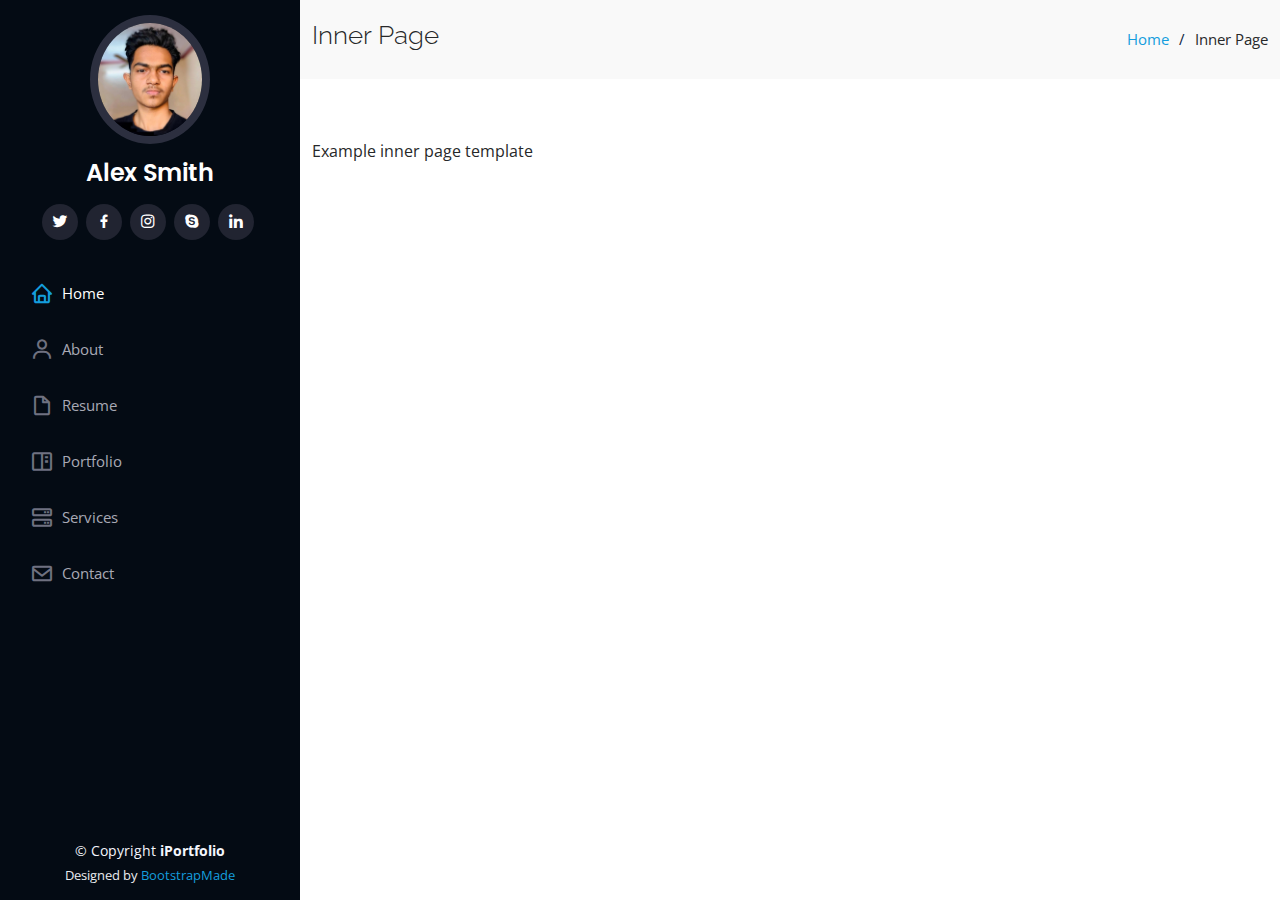
<file: inner-page.html>
<!DOCTYPE html>
<html lang="en">

<head>
  <meta charset="utf-8">
  <meta content="width=device-width, initial-scale=1.0" name="viewport">

  <title>Inner Page - iPortfolio Bootstrap Template</title>
  <meta content="" name="description">
  <meta content="" name="keywords">

  <!-- Favicons -->
  <link href="assets/img/favicon.png" rel="icon">
  <link href="assets/img/apple-touch-icon.png" rel="apple-touch-icon">

  <!-- Google Fonts -->
  <link href="https://fonts.googleapis.com/css?family=Open+Sans:300,300i,400,400i,600,600i,700,700i|Raleway:300,300i,400,400i,500,500i,600,600i,700,700i|Poppins:300,300i,400,400i,500,500i,600,600i,700,700i" rel="stylesheet">

  <!-- Vendor CSS Files -->
  <link href="assets/vendor/aos/aos.css" rel="stylesheet">
  <link href="assets/vendor/bootstrap/css/bootstrap.min.css" rel="stylesheet">
  <link href="assets/vendor/bootstrap-icons/bootstrap-icons.css" rel="stylesheet">
  <link href="assets/vendor/boxicons/css/boxicons.min.css" rel="stylesheet">
  <link href="assets/vendor/glightbox/css/glightbox.min.css" rel="stylesheet">
  <link href="assets/vendor/swiper/swiper-bundle.min.css" rel="stylesheet">

  <!-- Template Main CSS File -->
  <link href="assets/css/style.css" rel="stylesheet">

  <!-- =======================================================
  * Template Name: iPortfolio
  * Updated: Mar 09 2023 with Bootstrap v5.2.3
  * Template URL: https://bootstrapmade.com/iportfolio-bootstrap-portfolio-websites-template/
  * Author: BootstrapMade.com
  * License: https://bootstrapmade.com/license/
  ======================================================== -->
</head>

<body>

  <!-- ======= Mobile nav toggle button ======= -->
  <i class="bi bi-list mobile-nav-toggle d-xl-none"></i>

  <!-- ======= Header ======= -->
  <header id="header">
    <div class="d-flex flex-column">

      <div class="profile">
        <img src="assets/img/profile-img.jpg" alt="" class="img-fluid rounded-circle">
        <h1 class="text-light"><a href="index.html">Alex Smith</a></h1>
        <div class="social-links mt-3 text-center">
          <a href="#" class="twitter"><i class="bx bxl-twitter"></i></a>
          <a href="#" class="facebook"><i class="bx bxl-facebook"></i></a>
          <a href="#" class="instagram"><i class="bx bxl-instagram"></i></a>
          <a href="#" class="google-plus"><i class="bx bxl-skype"></i></a>
          <a href="#" class="linkedin"><i class="bx bxl-linkedin"></i></a>
        </div>
      </div>

      <nav id="navbar" class="nav-menu navbar">
        <ul>
          <li><a href="#hero" class="nav-link scrollto active"><i class="bx bx-home"></i> <span>Home</span></a></li>
          <li><a href="#about" class="nav-link scrollto"><i class="bx bx-user"></i> <span>About</span></a></li>
          <li><a href="#resume" class="nav-link scrollto"><i class="bx bx-file-blank"></i> <span>Resume</span></a></li>
          <li><a href="#portfolio" class="nav-link scrollto"><i class="bx bx-book-content"></i> <span>Portfolio</span></a></li>
          <li><a href="#services" class="nav-link scrollto"><i class="bx bx-server"></i> <span>Services</span></a></li>
          <li><a href="#contact" class="nav-link scrollto"><i class="bx bx-envelope"></i> <span>Contact</span></a></li>
        </ul>
      </nav><!-- .nav-menu -->
    </div>
  </header><!-- End Header -->

  <main id="main">

    <!-- ======= Breadcrumbs ======= -->
    <section class="breadcrumbs">
      <div class="container">

        <div class="d-flex justify-content-between align-items-center">
          <h2>Inner Page</h2>
          <ol>
            <li><a href="index.html">Home</a></li>
            <li>Inner Page</li>
          </ol>
        </div>

      </div>
    </section><!-- End Breadcrumbs -->

    <section class="inner-page">
      <div class="container">
        <p>
          Example inner page template
        </p>
      </div>
    </section>

  </main><!-- End #main -->

  <!-- ======= Footer ======= -->
  <footer id="footer">
    <div class="container">
      <div class="copyright">
        &copy; Copyright <strong><span>iPortfolio</span></strong>
      </div>
      <div class="credits">
        <!-- All the links in the footer should remain intact. -->
        <!-- You can delete the links only if you purchased the pro version. -->
        <!-- Licensing information: https://bootstrapmade.com/license/ -->
        <!-- Purchase the pro version with working PHP/AJAX contact form: https://bootstrapmade.com/iportfolio-bootstrap-portfolio-websites-template/ -->
        Designed by <a href="https://bootstrapmade.com/">BootstrapMade</a>
      </div>
    </div>
  </footer><!-- End  Footer -->

  <a href="#" class="back-to-top d-flex align-items-center justify-content-center"><i class="bi bi-arrow-up-short"></i></a>

  <!-- Vendor JS Files -->
  <script src="assets/vendor/purecounter/purecounter_vanilla.js"></script>
  <script src="assets/vendor/aos/aos.js"></script>
  <script src="assets/vendor/bootstrap/js/bootstrap.bundle.min.js"></script>
  <script src="assets/vendor/glightbox/js/glightbox.min.js"></script>
  <script src="assets/vendor/isotope-layout/isotope.pkgd.min.js"></script>
  <script src="assets/vendor/swiper/swiper-bundle.min.js"></script>
  <script src="assets/vendor/typed.js/typed.min.js"></script>
  <script src="assets/vendor/waypoints/noframework.waypoints.js"></script>
  <script src="assets/vendor/php-email-form/validate.js"></script>

  <!-- Template Main JS File -->
  <script src="assets/js/main.js"></script>

</body>

</html>
</file>
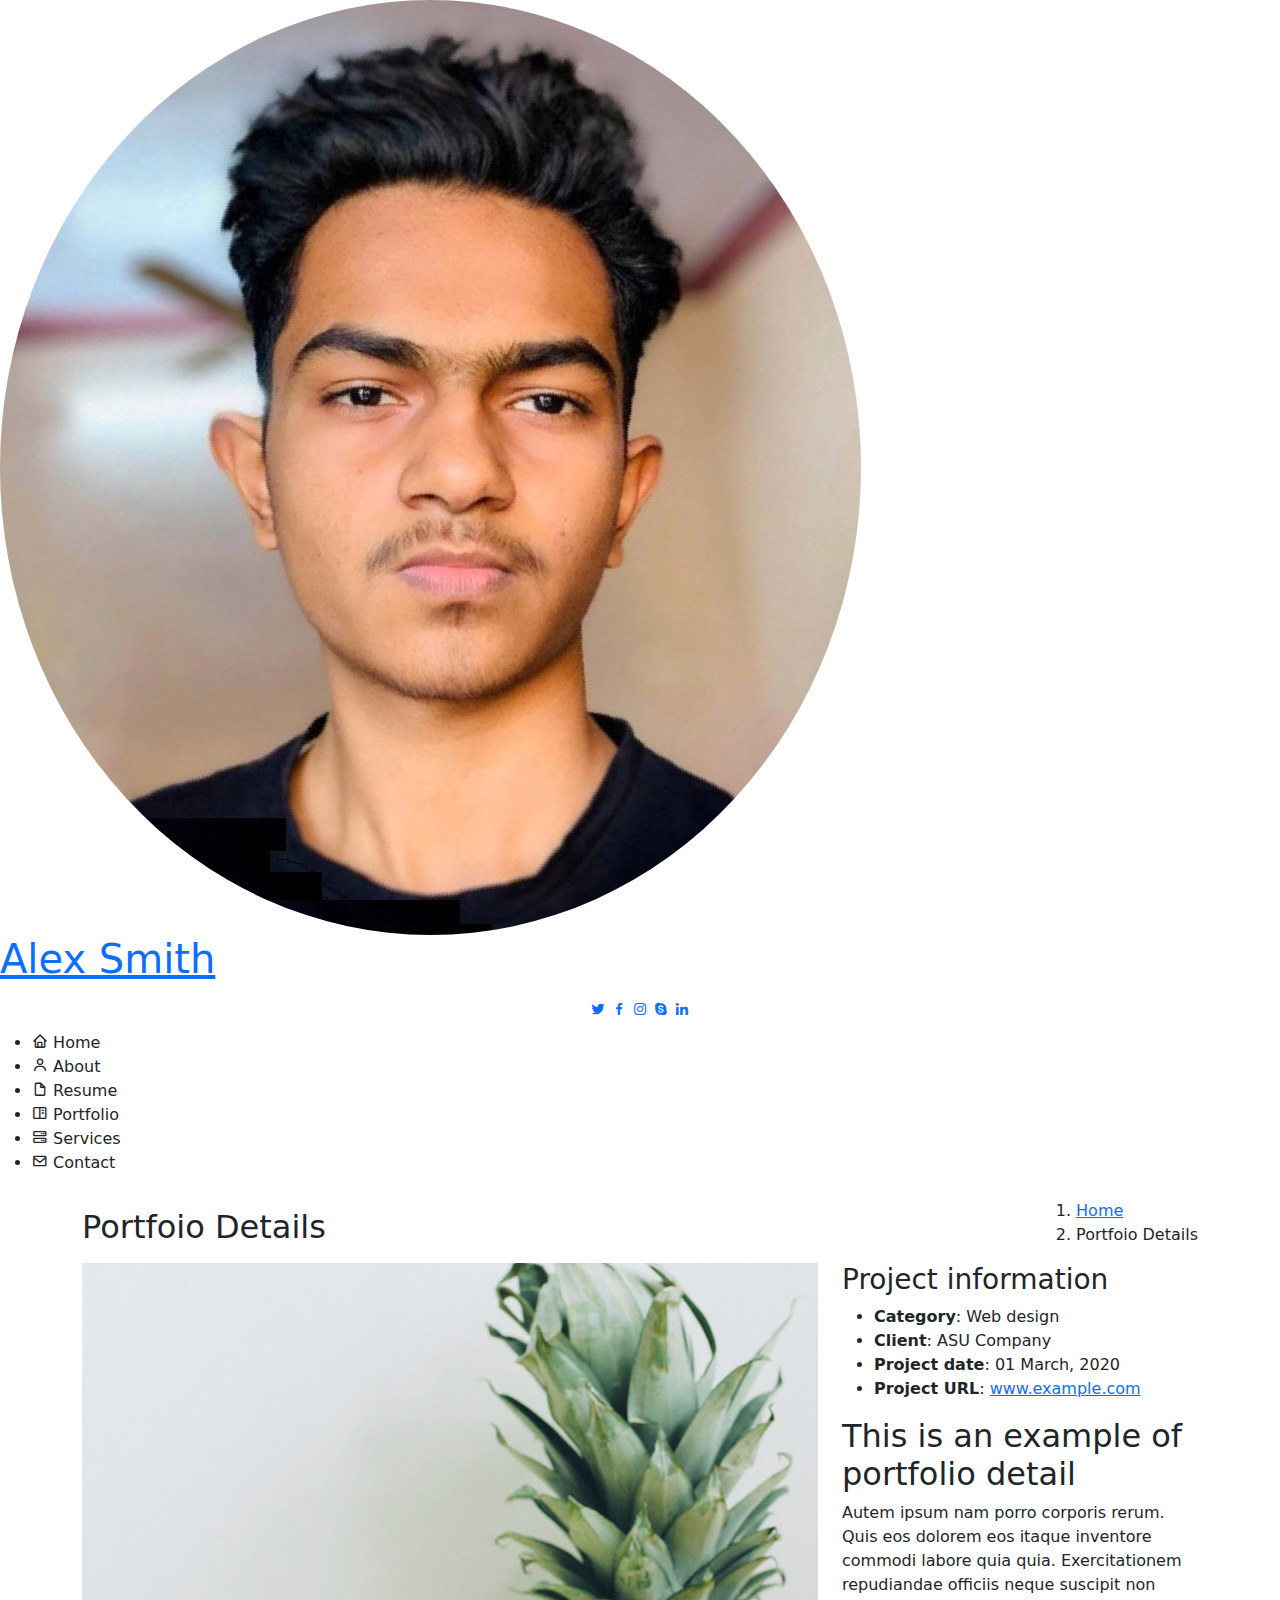
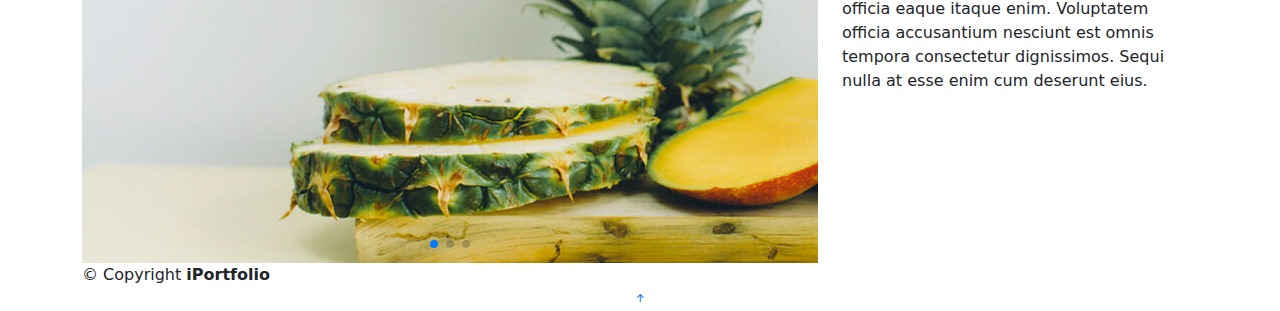
<file: portfolio-details.html>
<!DOCTYPE html>
<html lang="en">

<head>
  <meta charset="utf-8">
  <meta content="width=device-width, initial-scale=1.0" name="viewport">

  <title>Portfolio Details - iPortfolio Bootstrap Template</title>
  <meta content="" name="description">
  <meta content="" name="keywords">

  <!-- Favicons -->
  <link href="assets/img/favicon.png" rel="icon">
  <link href="assets/img/apple-touch-icon.png" rel="apple-touch-icon">

  <!-- Google Fonts -->
  <link href="https://fonts.googleapis.com/css?family=Open+Sans:300,300i,400,400i,600,600i,700,700i|Raleway:300,300i,400,400i,500,500i,600,600i,700,700i|Poppins:300,300i,400,400i,500,500i,600,600i,700,700i" rel="stylesheet">

  <!-- Vendor CSS Files -->
  <link href="assets/vendor/aos/aos.css" rel="stylesheet">
  <link href="assets/vendor/bootstrap/css/bootstrap.min.css" rel="stylesheet">
  <link href="assets/vendor/bootstrap-icons/bootstrap-icons.css" rel="stylesheet">
  <link href="assets/vendor/boxicons/css/boxicons.min.css" rel="stylesheet">
  <link href="assets/vendor/glightbox/css/glightbox.min.css" rel="stylesheet">
  <link href="assets/vendor/swiper/swiper-bundle.min.css" rel="stylesheet">

  
</head>

<body>

  <!-- ======= Mobile nav toggle button ======= -->
  <i class="bi bi-list mobile-nav-toggle d-xl-none"></i>

  <!-- ======= Header ======= -->
  <header id="header">
    <div class="d-flex flex-column">

      <div class="profile">
        <img src="assets/img/profile-img.jpg" alt="" class="img-fluid rounded-circle">
        <h1 class="text-light"><a href="index.html">Alex Smith</a></h1>
        <div class="social-links mt-3 text-center">
          <a href="#" class="twitter"><i class="bx bxl-twitter"></i></a>
          <a href="#" class="facebook"><i class="bx bxl-facebook"></i></a>
          <a href="#" class="instagram"><i class="bx bxl-instagram"></i></a>
          <a href="#" class="google-plus"><i class="bx bxl-skype"></i></a>
          <a href="#" class="linkedin"><i class="bx bxl-linkedin"></i></a>
        </div>
      </div>

      <nav id="navbar" class="nav-menu navbar">
        <ul>
          <li><a href="#hero" class="nav-link scrollto active"><i class="bx bx-home"></i> <span>Home</span></a></li>
          <li><a href="#about" class="nav-link scrollto"><i class="bx bx-user"></i> <span>About</span></a></li>
          <li><a href="#resume" class="nav-link scrollto"><i class="bx bx-file-blank"></i> <span>Resume</span></a></li>
          <li><a href="#portfolio" class="nav-link scrollto"><i class="bx bx-book-content"></i> <span>Portfolio</span></a></li>
          <li><a href="#services" class="nav-link scrollto"><i class="bx bx-server"></i> <span>Services</span></a></li>
          <li><a href="#contact" class="nav-link scrollto"><i class="bx bx-envelope"></i> <span>Contact</span></a></li>
        </ul>
      </nav><!-- .nav-menu -->
    </div>
  </header><!-- End Header -->

  <main id="main">

    <!-- ======= Breadcrumbs ======= -->
    <section id="breadcrumbs" class="breadcrumbs">
      <div class="container">

        <div class="d-flex justify-content-between align-items-center">
          <h2>Portfoio Details</h2>
          <ol>
            <li><a href="index.html">Home</a></li>
            <li>Portfoio Details</li>
          </ol>
        </div>

      </div>
    </section><!-- End Breadcrumbs -->

    <!-- ======= Portfolio Details Section ======= -->
    <section id="portfolio-details" class="portfolio-details">
      <div class="container">

        <div class="row gy-4">

          <div class="col-lg-8">
            <div class="portfolio-details-slider swiper">
              <div class="swiper-wrapper align-items-center">

                <div class="swiper-slide">
                  <img src="assets/img/portfolio/portfolio-details-1.jpg" alt="">
                </div>

                <div class="swiper-slide">
                  <img src="assets/img/portfolio/portfolio-details-2.jpg" alt="">
                </div>

                <div class="swiper-slide">
                  <img src="assets/img/portfolio/portfolio-details-3.jpg" alt="">
                </div>

              </div>
              <div class="swiper-pagination"></div>
            </div>
          </div>

          <div class="col-lg-4">
            <div class="portfolio-info">
              <h3>Project information</h3>
              <ul>
                <li><strong>Category</strong>: Web design</li>
                <li><strong>Client</strong>: ASU Company</li>
                <li><strong>Project date</strong>: 01 March, 2020</li>
                <li><strong>Project URL</strong>: <a href="#">www.example.com</a></li>
              </ul>
            </div>
            <div class="portfolio-description">
              <h2>This is an example of portfolio detail</h2>
              <p>
                Autem ipsum nam porro corporis rerum. Quis eos dolorem eos itaque inventore commodi labore quia quia. Exercitationem repudiandae officiis neque suscipit non officia eaque itaque enim. Voluptatem officia accusantium nesciunt est omnis tempora consectetur dignissimos. Sequi nulla at esse enim cum deserunt eius.
              </p>
            </div>
          </div>

        </div>

      </div>
    </section><!-- End Portfolio Details Section -->

  </main><!-- End #main -->

  <!-- ======= Footer ======= -->
  <footer id="footer">
    <div class="container">
      <div class="copyright">
        &copy; Copyright <strong><span>iPortfolio</span></strong>
      </div>
     
    </div>
  </footer><!-- End  Footer -->

  <a href="#" class="back-to-top d-flex align-items-center justify-content-center"><i class="bi bi-arrow-up-short"></i></a>

  <!-- Vendor JS Files -->
  <script src="assets/vendor/purecounter/purecounter_vanilla.js"></script>
  <script src="assets/vendor/aos/aos.js"></script>
  <script src="assets/vendor/bootstrap/js/bootstrap.bundle.min.js"></script>
  <script src="assets/vendor/glightbox/js/glightbox.min.js"></script>
  <script src="assets/vendor/isotope-layout/isotope.pkgd.min.js"></script>
  <script src="assets/vendor/swiper/swiper-bundle.min.js"></script>
  <script src="assets/vendor/typed.js/typed.min.js"></script>
  <script src="assets/vendor/waypoints/noframework.waypoints.js"></script>
  <script src="assets/vendor/php-email-form/validate.js"></script>

  <!-- Template Main JS File -->
  <script src="assets/js/main.js"></script>

</body>

</html>
</file>
<file: assets/css/style.css>
body {
  font-family: "Open Sans", sans-serif;
  color: #272829;
}

a {
  color: #149ddd;
  text-decoration: none;
}

a:hover {
  color: #37b3ed;
  text-decoration: none;
}

h1,
h2,
h3,
h4,
h5,
h6 {
  font-family: "Raleway", sans-serif;
}

/*--------------------------------------------------------------
# Back to top button
--------------------------------------------------------------*/
.back-to-top {
  position: fixed;
  visibility: hidden;
  opacity: 0;
  right: 15px;
  bottom: 15px;
  z-index: 996;
  background: #149ddd;
  width: 40px;
  height: 40px;
  border-radius: 50px;
  transition: all 0.4s;
}

.back-to-top i {
  font-size: 28px;
  color: #fff;
  line-height: 0;
}

.back-to-top:hover {
  background: #2eafec;
  color: #fff;
}

.back-to-top.active {
  visibility: visible;
  opacity: 1;
}

/*--------------------------------------------------------------
# Header
--------------------------------------------------------------*/
#header {
  position: fixed;
  top: 0;
  left: 0;
  bottom: 0;
  width: 300px;
  transition: all ease-in-out 0.5s;
  z-index: 9997;
  transition: all 0.5s;
  padding: 0 15px;
  background: #040b14;
  overflow-y: auto;
}

#header .profile img {
  margin: 15px auto;
  display: block;
  width: 120px;
  border: 8px solid #2c2f3f;
}

#header .profile h1 {
  font-size: 24px;
  margin: 0;
  padding: 0;
  font-weight: 600;
  -moz-text-align-last: center;
  text-align-last: center;
  font-family: "Poppins", sans-serif;
}

#header .profile h1 a,
#header .profile h1 a:hover {
  color: #fff;
  text-decoration: none;
}

#header .profile .social-links a {
  font-size: 18px;
  display: inline-block;
  background: #212431;
  color: #fff;
  line-height: 1;
  padding: 8px 0;
  margin-right: 4px;
  border-radius: 50%;
  text-align: center;
  width: 36px;
  height: 36px;
  transition: 0.3s;
}

#header .profile .social-links a:hover {
  background: #149ddd;
  color: #fff;
  text-decoration: none;
}

#main {
  margin-left: 300px;
}

@media (max-width: 1199px) {
  #header {
    left: -300px;
  }

  #main {
    margin-left: 0;
  }
}

/*--------------------------------------------------------------
# Navigation Menu
--------------------------------------------------------------*/
/* Desktop Navigation */
.nav-menu {
  padding: 30px 0 0 0;
}

.nav-menu * {
  margin: 0;
  padding: 0;
  list-style: none;
}

.nav-menu>ul>li {
  position: relative;
  white-space: nowrap;
}

.nav-menu a,
.nav-menu a:focus {
  display: flex;
  align-items: center;
  color: #a8a9b4;
  padding: 12px 15px;
  margin-bottom: 8px;
  transition: 0.3s;
  font-size: 15px;
}

.nav-menu a i,
.nav-menu a:focus i {
  font-size: 24px;
  padding-right: 8px;
  color: #6f7180;
}

.nav-menu a:hover,
.nav-menu .active,
.nav-menu .active:focus,
.nav-menu li:hover>a {
  text-decoration: none;
  color: #fff;
}

.nav-menu a:hover i,
.nav-menu .active i,
.nav-menu .active:focus i,
.nav-menu li:hover>a i {
  color: #149ddd;
}

/* Mobile Navigation */
.mobile-nav-toggle {
  position: fixed;
  right: 15px;
  top: 15px;
  z-index: 9998;
  border: 0;
  font-size: 24px;
  transition: all 0.4s;
  outline: none !important;
  background-color: #149ddd;
  color: #fff;
  width: 40px;
  height: 40px;
  display: inline-flex;
  align-items: center;
  justify-content: center;
  line-height: 0;
  border-radius: 50px;
  cursor: pointer;
}

.mobile-nav-active {
  overflow: hidden;
}

.mobile-nav-active #header {
  left: 0;
}

/*--------------------------------------------------------------
# Hero Section
--------------------------------------------------------------*/
#hero {
  width: 100%;
  height: 100vh;
  background: url("../img/hero-bg.jpg") top center;
  background-size: cover;
}

#hero:before {
  content: "";
  background: rgba(5, 13, 24, 0.3);
  position: absolute;
  bottom: 0;
  top: 0;
  left: 0;
  right: 0;
  z-index: 1;
}

#hero .hero-container {
  position: relative;
  z-index: 2;
  min-width: 300px;
}

#hero h1 {
  margin: 0 0 10px 0;
  font-size: 64px;
  font-weight: 700;
  line-height: 56px;
  color: #fff;
}

#hero p {
  color: #fff;
  margin-bottom: 50px;
  font-size: 26px;
  font-family: "Poppins", sans-serif;
}

#hero p span {
  color: #fff;
  padding-bottom: 4px;
  letter-spacing: 1px;
  border-bottom: 3px solid #149ddd;
}

@media (min-width: 1024px) {
  #hero {
    background-attachment: fixed;
  }
}

@media (max-width: 768px) {
  #hero h1 {
    font-size: 28px;
    line-height: 36px;
  }

  #hero h2 {
    font-size: 18px;
    line-height: 24px;
    margin-bottom: 30px;
  }
}

/*--------------------------------------------------------------
# Sections General
--------------------------------------------------------------*/
section {
  padding: 60px 0;
  overflow: hidden;
}

.section-bg {
  background: #f5f8fd;
}

.section-title {
  padding-bottom: 30px;
}

.section-title h2 {
  font-size: 32px;
  font-weight: bold;
  margin-bottom: 20px;
  padding-bottom: 20px;
  position: relative;
  color: #173b6c;
}

.section-title h2::after {
  content: "";
  position: absolute;
  display: block;
  width: 50px;
  height: 3px;
  background: #149ddd;
  bottom: 0;
  left: 0;
}

.section-title p {
  margin-bottom: 0;
}

/*--------------------------------------------------------------
# About
--------------------------------------------------------------*/
.about .content h3 {
  font-weight: 700;
  font-size: 26px;
  color: #173b6c;
}

.about .content ul {
  list-style: none;
  padding: 0;
}

.about .content ul li {
  margin-bottom: 20px;
  display: flex;
  align-items: center;
}

.about .content ul strong {
  margin-right: 10px;
}

.about .content ul i {
  font-size: 16px;
  margin-right: 5px;
  color: #149ddd;
  line-height: 0;
}

.about .content p:last-child {
  margin-bottom: 0;
}

/*--------------------------------------------------------------
# Facts
--------------------------------------------------------------*/
.facts {
  padding-bottom: 30px;
}

.facts .count-box {
  padding: 30px;
  width: 100%;
}

.facts .count-box i {
  display: block;
  font-size: 44px;
  color: #149ddd;
  float: left;
  line-height: 0;
}

.facts .count-box span {
  font-size: 48px;
  line-height: 40px;
  display: block;
  font-weight: 700;
  color: #050d18;
  margin-left: 60px;
}

.facts .count-box p {
  padding: 15px 0 0 0;
  margin: 0 0 0 60px;
  font-family: "Raleway", sans-serif;
  font-size: 14px;
  color: #122f57;
}

.facts .count-box a {
  font-weight: 600;
  display: block;
  margin-top: 20px;
  color: #122f57;
  font-size: 15px;
  font-family: "Poppins", sans-serif;
  transition: ease-in-out 0.3s;
}

.facts .count-box a:hover {
  color: #1f5297;
}

/*--------------------------------------------------------------
# Akills
--------------------------------------------------------------*/
.skills .progress {
  height: 60px;
  display: block;
  background: none;
  border-radius: 0;
}

.skills .progress .skill {
  padding: 0;
  margin: 0 0 6px 0;
  text-transform: uppercase;
  display: block;
  font-weight: 600;
  font-family: "Poppins", sans-serif;
  color: #050d18;
}

.skills .progress .skill .val {
  float: right;
  font-style: normal;
}

.skills .progress-bar-wrap {
  background: #dce8f8;
  height: 10px;
}

.skills .progress-bar {
  width: 1px;
  height: 10px;
  transition: 0.9s;
  background-color: #149ddd;
}

/*--------------------------------------------------------------
# Resume
--------------------------------------------------------------*/
.resume .resume-title {
  font-size: 26px;
  font-weight: 700;
  margin-top: 20px;
  margin-bottom: 20px;
  color: #050d18;
}

.resume .resume-item {
  padding: 0 0 20px 20px;
  margin-top: -2px;
  border-left: 2px solid #1f5297;
  position: relative;
}

.resume .resume-item h4 {
  line-height: 18px;
  font-size: 18px;
  font-weight: 600;
  text-transform: uppercase;
  font-family: "Poppins", sans-serif;
  color: #050d18;
  margin-bottom: 10px;
}

.resume .resume-item h5 {
  font-size: 16px;
  background: #e4edf9;
  padding: 5px 15px;
  display: inline-block;
  font-weight: 600;
  margin-bottom: 10px;
}

.resume .resume-item ul {
  padding-left: 20px;
}

.resume .resume-item ul li {
  padding-bottom: 10px;
}

.resume .resume-item:last-child {
  padding-bottom: 0;
}

.resume .resume-item::before {
  content: "";
  position: absolute;
  width: 16px;
  height: 16px;
  border-radius: 50px;
  left: -9px;
  top: 0;
  background: #fff;
  border: 2px solid #1f5297;
}

/*--------------------------------------------------------------
# Portfolio
--------------------------------------------------------------*/
.portfolio .portfolio-item {
  margin-bottom: 30px;
}

.portfolio #portfolio-flters {
  padding: 0;
  margin: 0 auto 35px auto;
  list-style: none;
  text-align: center;
  background: #fff;
  border-radius: 50px;
  padding: 2px 15px;
}

.portfolio #portfolio-flters li {
  cursor: pointer;
  display: inline-block;
  padding: 10px 15px 8px 15px;
  font-size: 14px;
  font-weight: 600;
  line-height: 1;
  text-transform: uppercase;
  color: #272829;
  margin-bottom: 5px;
  transition: all 0.3s ease-in-out;
}

.portfolio #portfolio-flters li:hover,
.portfolio #portfolio-flters li.filter-active {
  color: #149ddd;
}

.portfolio #portfolio-flters li:last-child {
  margin-right: 0;
}

.portfolio .portfolio-wrap {
  transition: 0.3s;
  position: relative;
  overflow: hidden;
  z-index: 1;
}

.portfolio .portfolio-wrap::before {
  content: "";
  background: rgba(255, 255, 255, 0.5);
  position: absolute;
  left: 0;
  right: 0;
  top: 0;
  bottom: 0;
  transition: all ease-in-out 0.3s;
  z-index: 2;
  opacity: 0;
}

.portfolio .portfolio-wrap .portfolio-links {
  opacity: 1;
  left: 0;
  right: 0;
  bottom: -60px;
  z-index: 3;
  position: absolute;
  transition: all ease-in-out 0.3s;
  display: flex;
  justify-content: center;
}

.portfolio .portfolio-wrap .portfolio-links a {
  color: #fff;
  font-size: 28px;
  text-align: center;
  background: rgba(20, 157, 221, 0.75);
  transition: 0.3s;
  width: 50%;
}

.portfolio .portfolio-wrap .portfolio-links a:hover {
  background: rgba(20, 157, 221, 0.95);
}

.portfolio .portfolio-wrap .portfolio-links a+a {
  border-left: 1px solid #37b3ed;
}

.portfolio .portfolio-wrap:hover::before {
  top: 0;
  left: 0;
  right: 0;
  bottom: 0;
  opacity: 1;
}

.portfolio .portfolio-wrap:hover .portfolio-links {
  opacity: 1;
  bottom: 0;
}

/*--------------------------------------------------------------
# Portfolio Details
--------------------------------------------------------------*/
.portfolio-details {
  padding-top: 40px;
}

.portfolio-details .portfolio-details-slider img {
  width: 100%;
}

.portfolio-details .portfolio-details-slider .swiper-pagination {
  margin-top: 20px;
  position: relative;
}

.portfolio-details .portfolio-details-slider .swiper-pagination .swiper-pagination-bullet {
  width: 12px;
  height: 12px;
  background-color: #fff;
  opacity: 1;
  border: 1px solid #149ddd;
}

.portfolio-details .portfolio-details-slider .swiper-pagination .swiper-pagination-bullet-active {
  background-color: #149ddd;
}

.portfolio-details .portfolio-info {
  padding: 30px;
  box-shadow: 0px 0 30px rgba(5, 13, 24, 0.08);
}

.portfolio-details .portfolio-info h3 {
  font-size: 22px;
  font-weight: 700;
  margin-bottom: 20px;
  padding-bottom: 20px;
  border-bottom: 1px solid #eee;
}

.portfolio-details .portfolio-info ul {
  list-style: none;
  padding: 0;
  font-size: 15px;
}

.portfolio-details .portfolio-info ul li+li {
  margin-top: 10px;
}

.portfolio-details .portfolio-description {
  padding-top: 30px;
}

.portfolio-details .portfolio-description h2 {
  font-size: 26px;
  font-weight: 700;
  margin-bottom: 20px;
}

.portfolio-details .portfolio-description p {
  padding: 0;
}

/*--------------------------------------------------------------
# Services
--------------------------------------------------------------*/
.services .icon-box {
  margin-bottom: 20px;
}

.services .icon {
  float: left;
  display: flex;
  align-items: center;
  justify-content: center;
  width: 54px;
  height: 54px;
  background: #149ddd;
  border-radius: 50%;
  transition: 0.5s;
  border: 1px solid #149ddd;
}

.services .icon i {
  color: #fff;
  font-size: 24px;
  line-height: 0;
}

.services .icon-box:hover .icon {
  background: #fff;
}

.services .icon-box:hover .icon i {
  color: #149ddd;
}

.services .title {
  margin-left: 80px;
  font-weight: 700;
  margin-bottom: 15px;
  font-size: 18px;
}

.services .title a {
  color: #343a40;
}

.services .title a:hover {
  color: #149ddd;
}

.services .description {
  margin-left: 80px;
  line-height: 24px;
  font-size: 14px;
}

/*--------------------------------------------------------------
# Testimonials
--------------------------------------------------------------*/
.testimonials .testimonials-carousel,
.testimonials .testimonials-slider {
  overflow: hidden;
}

.testimonials .testimonial-item {
  box-sizing: content-box;
  text-align: center;
  min-height: 320px;
}

.testimonials .testimonial-item .testimonial-img {
  width: 90px;
  border-radius: 50%;
  margin: 0 auto;
}

.testimonials .testimonial-item h3 {
  font-size: 18px;
  font-weight: bold;
  margin: 10px 0 5px 0;
  color: #111;
}

.testimonials .testimonial-item h4 {
  font-size: 14px;
  color: #999;
  margin: 0;
}

.testimonials .testimonial-item .quote-icon-left,
.testimonials .testimonial-item .quote-icon-right {
  color: #c3e8fa;
  font-size: 26px;
}

.testimonials .testimonial-item .quote-icon-left {
  display: inline-block;
  left: -5px;
  position: relative;
}

.testimonials .testimonial-item .quote-icon-right {
  display: inline-block;
  right: -5px;
  position: relative;
  top: 10px;
}

.testimonials .testimonial-item p {
  font-style: italic;
  margin: 0 15px 15px 15px;
  padding: 20px;
  background: #fff;
  position: relative;
  margin-bottom: 35px;
  border-radius: 6px;
  box-shadow: 0px 2px 15px rgba(0, 0, 0, 0.1);
}

.testimonials .testimonial-item p::after {
  content: "";
  width: 0;
  height: 0;
  border-top: 20px solid #fff;
  border-right: 20px solid transparent;
  border-left: 20px solid transparent;
  position: absolute;
  bottom: -20px;
  left: calc(50% - 20px);
}

.testimonials .swiper-pagination {
  margin-top: 20px;
  position: relative;
}

.testimonials .swiper-pagination .swiper-pagination-bullet {
  width: 12px;
  height: 12px;
  background-color: #fff;
  opacity: 1;
  border: 1px solid #149ddd;
}

.testimonials .swiper-pagination .swiper-pagination-bullet-active {
  background-color: #149ddd;
}

/*--------------------------------------------------------------
# Contact
--------------------------------------------------------------*/
.contact {
  padding-bottom: 130px;
}

.contact .info {
  padding: 30px;
  background: #fff;
  width: 100%;
  box-shadow: 0 0 24px 0 rgba(0, 0, 0, 0.12);
}

.contact .info i {
  font-size: 20px;
  color: #149ddd;
  float: left;
  width: 44px;
  height: 44px;
  background: #dff3fc;
  display: flex;
  justify-content: center;
  align-items: center;
  border-radius: 50px;
  transition: all 0.3s ease-in-out;
}

.contact .info h4 {
  padding: 0 0 0 60px;
  font-size: 22px;
  font-weight: 600;
  margin-bottom: 5px;
  color: #050d18;
}

.contact .info p {
  padding: 0 0 10px 60px;
  margin-bottom: 20px;
  font-size: 14px;
  color: #173b6c;
}

.contact .info .email p {
  padding-top: 5px;
}

.contact .info .social-links {
  padding-left: 60px;
}

.contact .info .social-links a {
  font-size: 18px;
  display: inline-block;
  background: #333;
  color: #fff;
  line-height: 1;
  padding: 8px 0;
  border-radius: 50%;
  text-align: center;
  width: 36px;
  height: 36px;
  transition: 0.3s;
  margin-right: 10px;
}

.contact .info .social-links a:hover {
  background: #149ddd;
  color: #fff;
}

.contact .info .email:hover i,
.contact .info .address:hover i,
.contact .info .phone:hover i {
  background: #149ddd;
  color: #fff;
}

.contact .php-email-form {
  width: 100%;
  padding: 30px;
  background: #fff;
  box-shadow: 0 0 24px 0 rgba(0, 0, 0, 0.12);
}

.contact .php-email-form .form-group {
  padding-bottom: 8px;
}

.contact .php-email-form .validate {
  display: none;
  color: red;
  margin: 0 0 15px 0;
  font-weight: 400;
  font-size: 13px;
}

.contact .php-email-form .error-message {
  display: none;
  color: #fff;
  background: #ed3c0d;
  text-align: left;
  padding: 15px;
  font-weight: 600;
}

.contact .php-email-form .error-message br+br {
  margin-top: 25px;
}

.contact .php-email-form .sent-message {
  display: none;
  color: #fff;
  background: #18d26e;
  text-align: center;
  padding: 15px;
  font-weight: 600;
}

.contact .php-email-form .loading {
  display: none;
  background: #fff;
  text-align: center;
  padding: 15px;
}

.contact .php-email-form .loading:before {
  content: "";
  display: inline-block;
  border-radius: 50%;
  width: 24px;
  height: 24px;
  margin: 0 10px -6px 0;
  border: 3px solid #18d26e;
  border-top-color: #eee;
  animation: animate-loading 1s linear infinite;
}

.contact .php-email-form .form-group {
  margin-bottom: 15px;
}

.contact .php-email-form label {
  padding-bottom: 8px;
}

.contact .php-email-form input,
.contact .php-email-form textarea {
  border-radius: 0;
  box-shadow: none;
  font-size: 14px;
}

.contact .php-email-form input {
  height: 44px;
}

.contact .php-email-form textarea {
  padding: 10px 15px;
}

.contact .php-email-form button[type=submit] {
  background: #149ddd;
  border: 0;
  padding: 10px 24px;
  color: #fff;
  transition: 0.4s;
  border-radius: 4px;
}

.contact .php-email-form button[type=submit]:hover {
  background: #37b3ed;
}

@keyframes animate-loading {
  0% {
    transform: rotate(0deg);
  }

  100% {
    transform: rotate(360deg);
  }
}

/*--------------------------------------------------------------
# Breadcrumbs
--------------------------------------------------------------*/
.breadcrumbs {
  padding: 20px 0;
  background: #f9f9f9;
}

.breadcrumbs h2 {
  font-size: 26px;
  font-weight: 300;
}

.breadcrumbs ol {
  display: flex;
  flex-wrap: wrap;
  list-style: none;
  padding: 0;
  margin: 0;
  font-size: 15px;
}

.breadcrumbs ol li+li {
  padding-left: 10px;
}

.breadcrumbs ol li+li::before {
  display: inline-block;
  padding-right: 10px;
  color: #0e2442;
  content: "/";
}

@media (max-width: 768px) {
  .breadcrumbs .d-flex {
    display: block !important;
  }

  .breadcrumbs ol {
    display: block;
  }

  .breadcrumbs ol li {
    display: inline-block;
  }
}

/*--------------------------------------------------------------
# Footer
--------------------------------------------------------------*/
#footer {
  padding: 15px;
  color: #f4f6fd;
  font-size: 14px;
  position: fixed;
  left: 0;
  bottom: 0;
  width: 300px;
  z-index: 9999;
  background: #040b14;
}

#footer .copyright {
  text-align: center;
}

#footer .credits {
  padding-top: 5px;
  text-align: center;
  font-size: 13px;
  color: #eaebf0;
}

@media (max-width: 1199px) {
  #footer {
    position: static;
    width: auto;
    padding-right: 20px 15px;
  }
}
</file>
